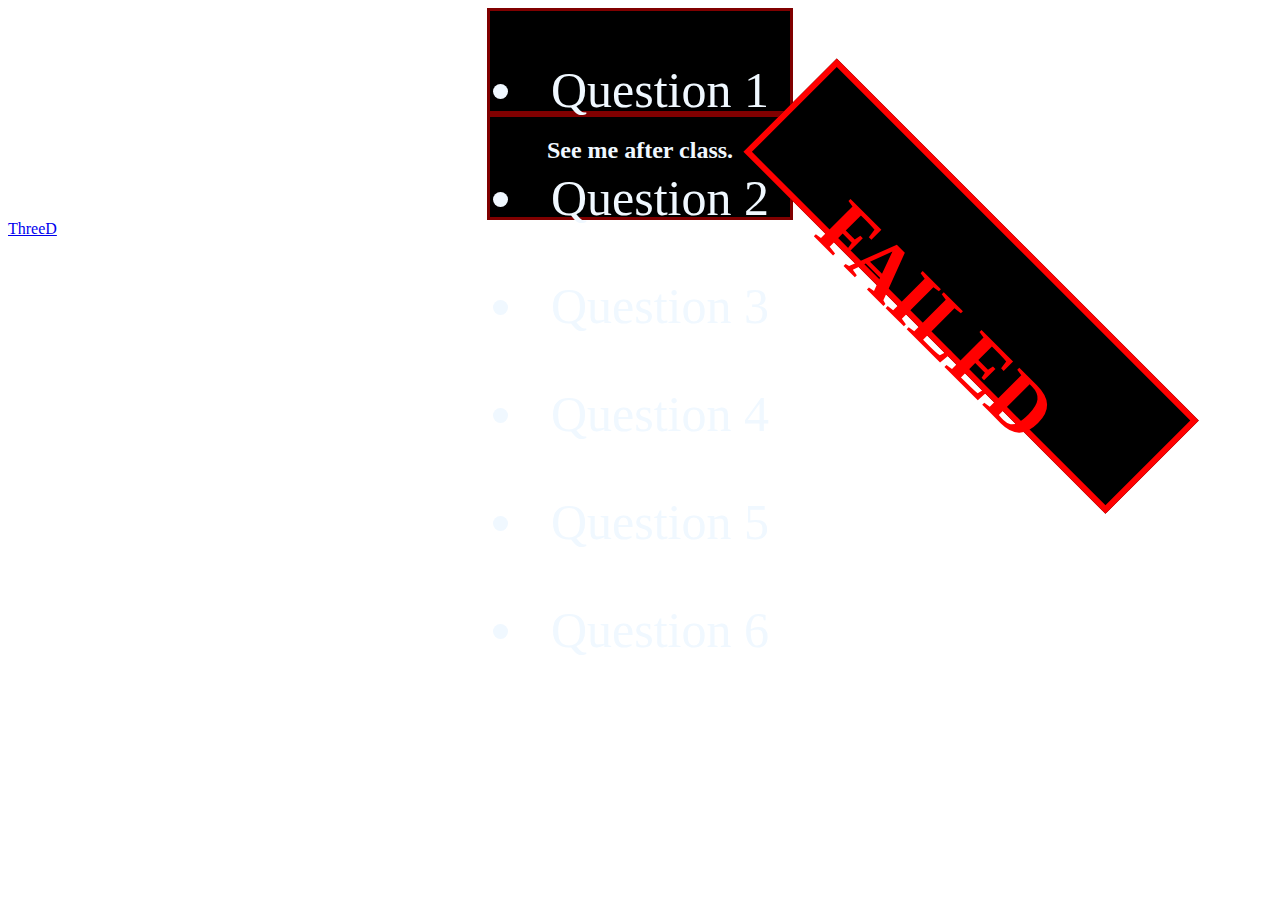
<file: index.html>
<!DOCTYPE html>
<html lang="en">
<head>
    <meta charset="UTF-8">
    <meta http-equiv="X-UA-Compatible" content="IE=edge">
    <meta name="viewport" content="width=device-width, initial-scale=1.0">
    <title>2D</title>
    <link rel="stylesheet" href="css/style.css">
<body>
    <div class="failed">

        <h1>FAILED</h1>
    </div>
    <div class="questions">       
        <ul>
            <li>Question 1</li>
            <li>Question 2</li>
            <li>Question 3</li>
            <li>Question 4</li>
            <li>Question 5</li>
            <li>Question 6</li>
        </ul>
    </div>
    <div class="teacher">
        <h2>See me after class.</h2>
    </div>
    <a href="ThreeD.html">ThreeD</a>

    </div>











</body>
</html>
</file>
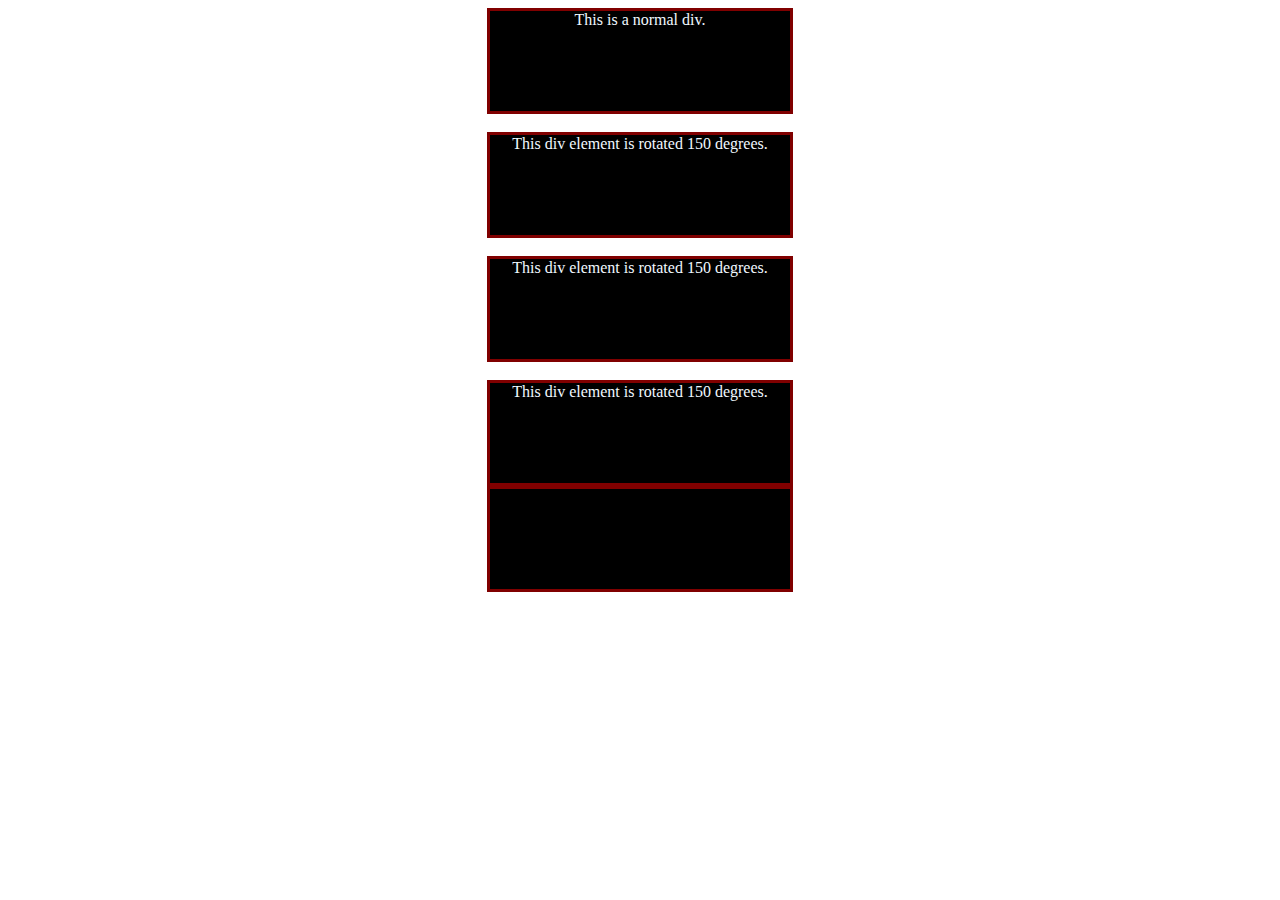
<file: ThreeD.html>
<!DOCTYPE html>
<html lang="en">
<head>
    <meta charset="UTF-8">
    <meta http-equiv="X-UA-Compatible" content="IE=edge">
    <meta name="viewport" content="width=device-width, initial-scale=1.0">
    <title>3D</title>
    <link rel="stylesheet" href="css/style.css">
</head>
<body>
    <div>
        This is a normal div.
    </div>
    <br>
    <div id="mydiv">
        This div element is rotated 150 degrees.
    </div>
    <br>
    <div id="mydiv2">
        This div element is rotated 150 degrees.
    </div>
    <br>
    <div id="mydiv3">
        This div element is rotated 150 degrees.
    </div>
    <div class="img">
        <a href="/img/indy-musician-guitarist-pug-dogfunny-260nw-688080844.webp"></a>

    </div>

    
</body>
</html>
</file>
<file: css/style.css>
.questions{
    font-size: 50px;
    text-align: center;
}
li{
padding-bottom: 50px;
}
.failed{
    color: red;
    font-size: 40px;
    border: 6px solid red;
    padding: 10px 100px;
    position: absolute;
    transform: rotate(45deg) translate(650px, -350px);
}
.teacher{


    
}
div {
    width: 300px;
    height: 100px;
    background-color: black;
    border: 3px solid maroon;
    color: aliceblue;
    text-align: center;
    margin: auto;
}

#mydiv {
    transform: rotateY(0deg);
    transition: transform 5s;
    transition-timing-function: ease-in;

}
#mydiv:hover{
    transform: translate(500px, 0px);
}
#mydiv2 {
    transform: rotateX(0deg);
    transition: transform 4s, background-color 2s, color 4s;

}
#mydiv2:hover{
    transform: rotateX(180deg);
    background-color: grey;

}
#mydiv3 {
    transform: rotateZ(0deg);
    transition-duration: 2s;
    transition-delay: 3s;

}
#mydiv3:hover{
    transform: rotateZ(180deg);
    background-color: forestgreen;

}
</file>
